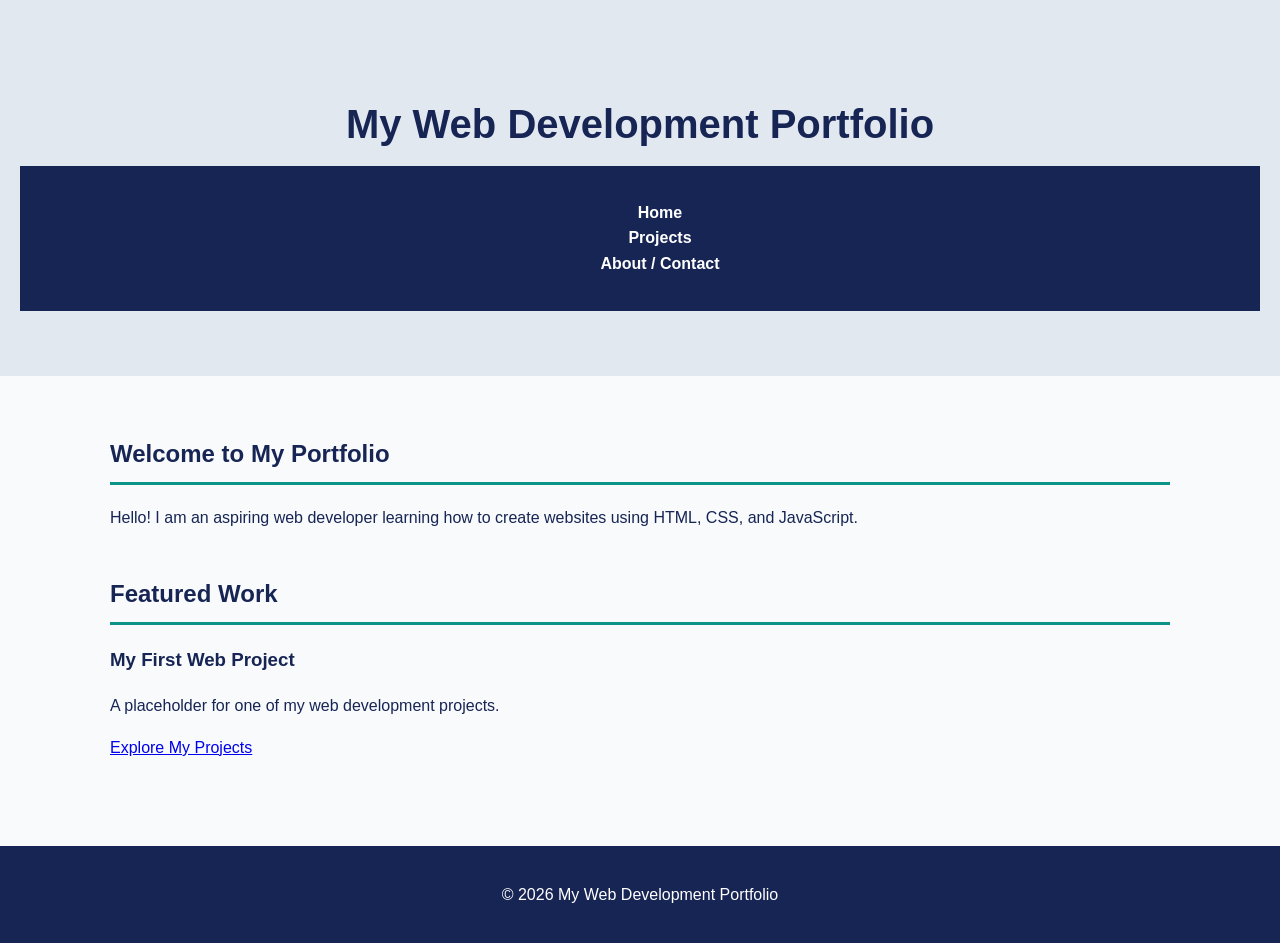
<file: index.html>
<!DOCTYPE html>
<html lang="en">
<head>
  <meta charset="UTF-8">
  <meta name="viewport" content="width=device-width, initial-scale=1.0">
  <title>Home | My Portfolio</title>
  <link rel="stylesheet" href="styles.css">
</head>
<body>
  <header>
    <h1>My Web Development Portfolio</h1>

    <nav aria-label="Main navigation">
      <ul>
        <li><a href="index.html">Home</a></li>
        <li><a href="projects.html">Projects</a></li>
        <li><a href="about.html">About / Contact</a></li>
      </ul>
    </nav>
  </header>

  <main>
    <section>
      <h2>Welcome to My Portfolio</h2>
      <p>Hello! I am an aspiring web developer learning
      how to create websites using HTML, CSS, and JavaScript.</p>
    </section>

    <section>
      <h2>Featured Work</h2>
      <h3>My First Web Project</h3>
      <p>A placeholder for one of my web development projects.</p>
      <a href="projects.html">Explore My Projects</a>
    </section>
  </main>

  <footer>
    <p>&copy; 2026 My Web Development Portfolio</p>
  </footer>
</body>
</html>
</file>
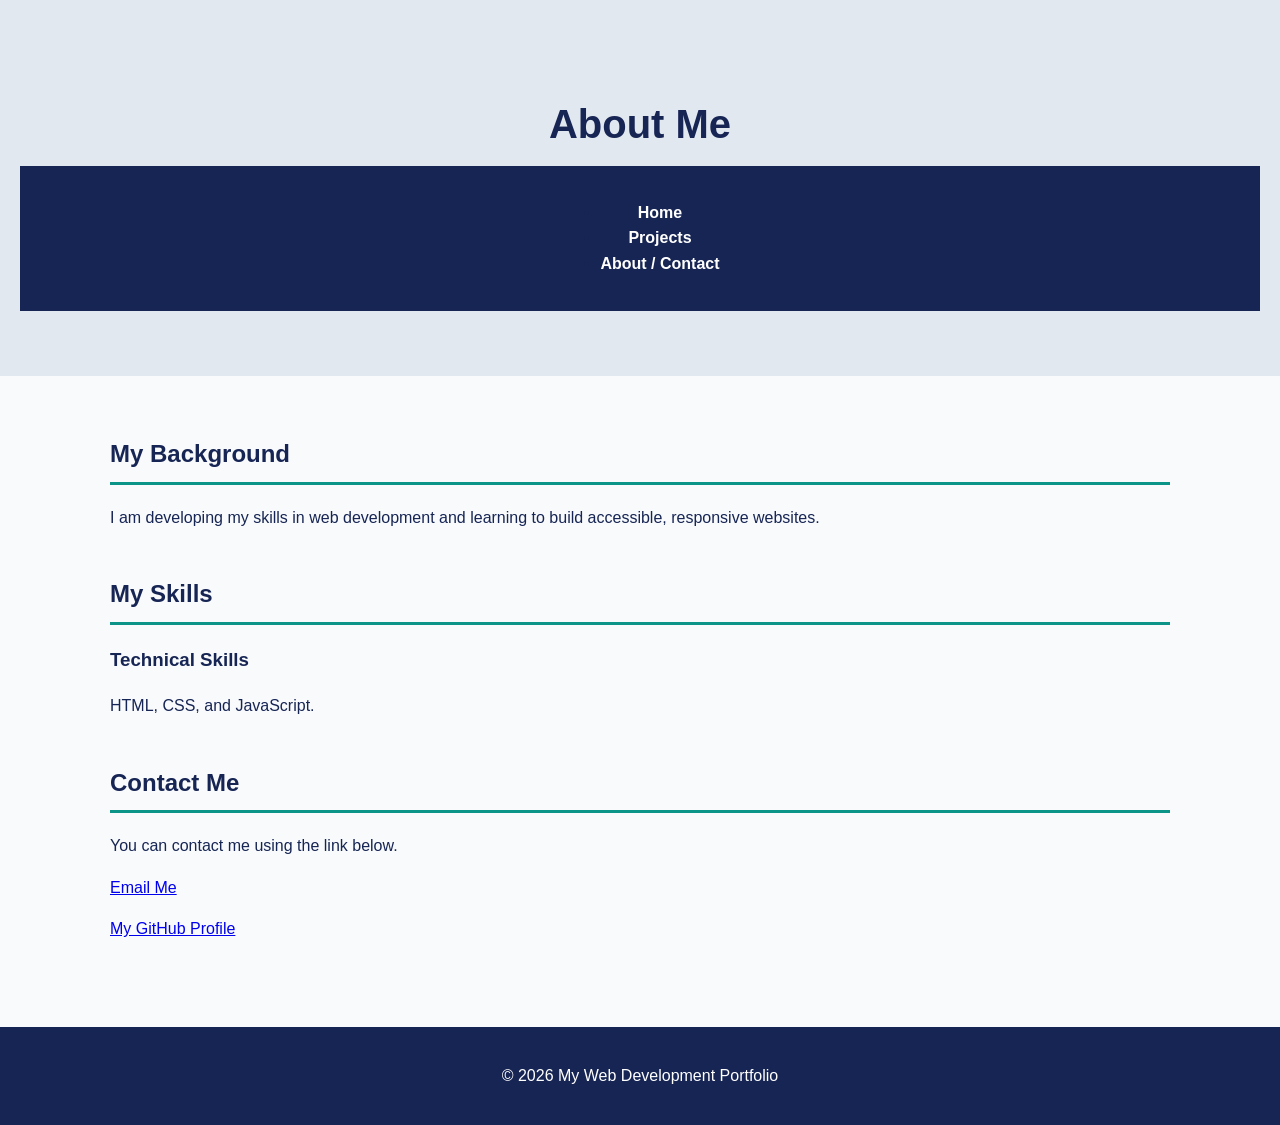
<file: about.htm>
<!DOCTYPE html>
<html lang="en">
<head>
  <link rel="stylesheet" href="styles.css" >
  <meta charset="UTF-8">
  <meta name="viewport" content="width=device-width, initial-scale=1.0">
  <title>About and Contact | My Portfolio</title>
</head>
<body>
  <header>
    <h1>About Me</h1>

    <nav aria-label="Main navigation">
      <ul>
        <li><a href="index.html">Home</a></li>
        <li><a href="projects.html">Projects</a></li>
        <li><a href="about.html">About / Contact</a></li>
      </ul>
    </nav>
  </header>

  <main>
    <section>
      <h2>My Background</h2>
      <p>I am developing my skills in web development
      and learning to build accessible, responsive websites.</p>
    </section>

    <section>
      <h2>My Skills</h2>
      <h3>Technical Skills</h3>
      <p>HTML, CSS, and JavaScript.</p>
    </section>

    <section>
      <h2>Contact Me</h2>
      <p>You can contact me using the link below.</p>
      <a href="mailto:your-email@example.com">Email Me</a>
      <p><a href="https://github.com/your-username">My GitHub Profile</a></p>
    </section>
  </main>

  <footer>
    <p>&copy; 2026 My Web Development Portfolio</p>
  </footer>
</body>
</html>
</file>
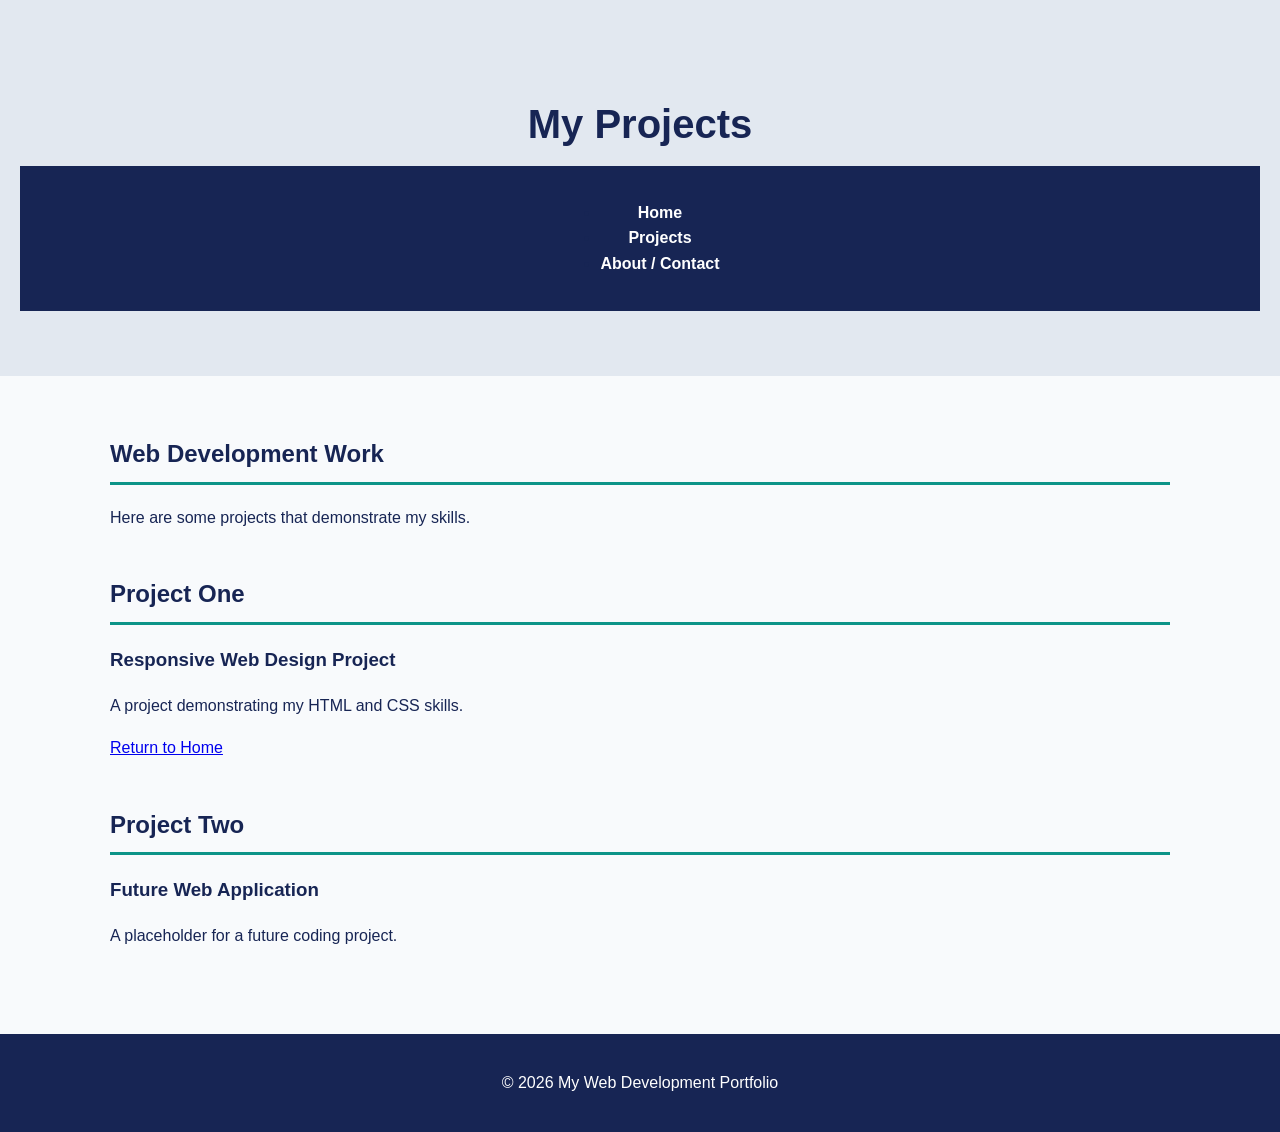
<file: project.html>
<!DOCTYPE html>
<html lang="en">
<head>
  <meta charset="UTF-8">
  <meta name="viewport" content="width=device-width, initial-scale=1.0">
  <title>Projects | My Portfolio</title>
   <link rel="stylesheet" href="styles.css">
</head>
<body>
  <header>
    <h1>My Projects</h1>

    <nav aria-label="Main navigation">
      <ul>
        <li><a href="index.html">Home</a></li>
        <li><a href="projects.html">Projects</a></li>
        <li><a href="about.html">About / Contact</a></li>
      </ul>
    </nav>
  </header>

  <main>
    <section>
      <h2>Web Development Work</h2>
      <p>Here are some projects that demonstrate my skills.</p>
    </section>

    <section>
      <h2>Project One</h2>
      <h3>Responsive Web Design Project</h3>
      <p>A project demonstrating my HTML and CSS skills.</p>
      <a href="index.html">Return to Home</a>
    </section>

    <section>
      <h2>Project Two</h2>
      <h3>Future Web Application</h3>
      <p>A placeholder for a future coding project.</p>
    </section>
  </main>

  <footer>
    <p>&copy; 2026 My Web Development Portfolio</p>
  </footer>
</body>
</html>
</file>
<file: styles.css>
/* GENERAL PAGE STYLING */
* {
    box-sizing: border-box;
}

body {
    margin: 0;
    font-family: Arial, sans-serif;
    background-color: #F8FAFC;
    color: #172554;
    line-height: 1.6;
}

/* NAVIGATION BAR */
nav {
    background-color: #172554;
    padding: 18px 30px;
    display: flex;
    justify-content: center;
    gap: 30px;
}

nav a {
    color: white;
    text-decoration: none;
    font-weight: bold;
    transition: color 0.3s;
}

nav a:hover {
    color: #2DD4BF;
}

/* PAGE HEADER */
header {
    text-align: center;
    padding: 65px 20px;
    background-color: #E2E8F0;
}

header h1 {
    font-size: 2.5rem;
    margin-bottom: 10px;
}

header p {
    font-size: 1.1rem;
}

/* MAIN CONTENT */
main {
    max-width: 1100px;
    margin: auto;
    padding: 40px 20px;
}

section {
    margin-bottom: 45px;
}

h2 {
    color: #172554;
    border-bottom: 3px solid #0D9488;
    padding-bottom: 8px;
}

/* PROJECT CARDS */
.project-card {
    background-color: white;
    padding: 25px;
    margin: 20px 0;
    border-radius: 10px;
    box-shadow: 0 3px 10px rgba(0, 0, 0, 0.08);
}

.project-card h3 {
    color: #0D9488;
}

/* BUTTONS */
.button {
    display: inline-block;
    background-color: #0D9488;
    color: white;
    padding: 12px 22px;
    border-radius: 6px;
    text-decoration: none;
    font-weight: bold;
}

.button:hover {
    background-color: #115E59;
}

/* FOOTER */
footer {
    background-color: #172554;
    color: white;
    text-align: center;
    padding: 20px;
}

/* MOBILE RESPONSIVENESS */
@media (max-width: 600px) {
    nav {
        flex-direction: column;
        align-items: center;
        gap: 12px;
    }

    header h1 {
        font-size: 2rem;
    }

    main {
        padding: 25px 15px;
    }
}
</file>
